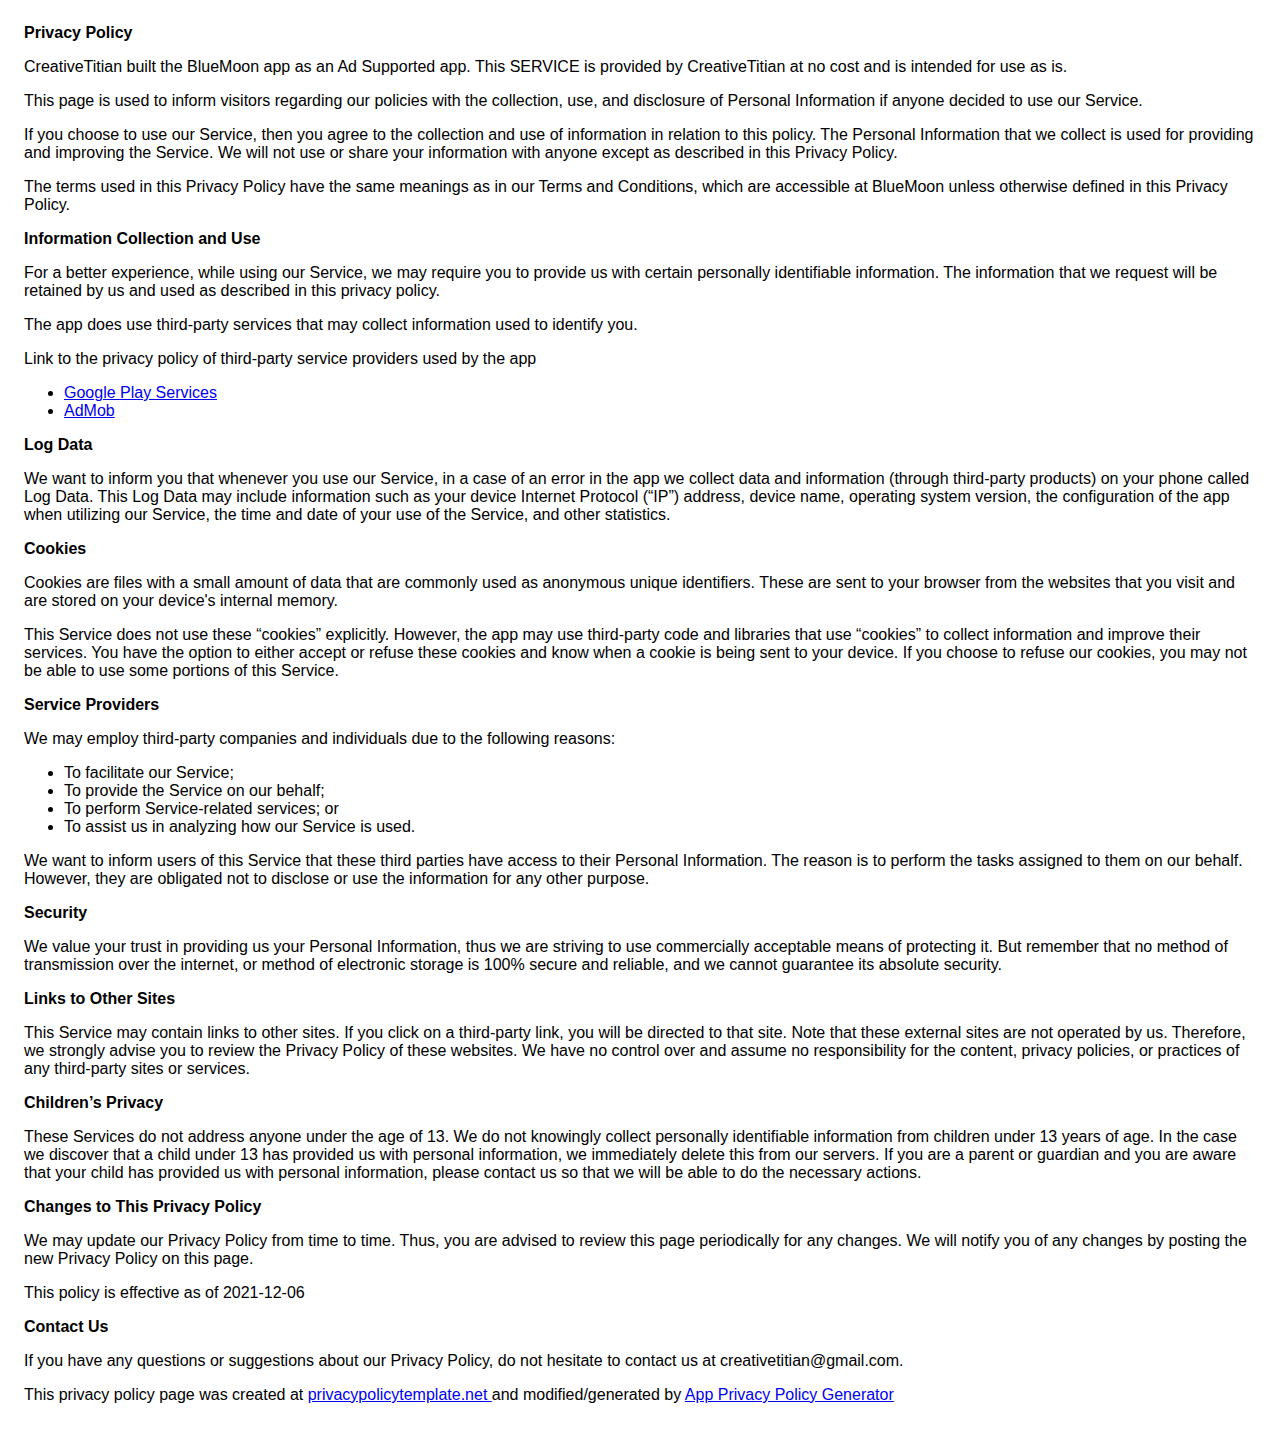
<file: BlueMoonPrivacyPolicy.html>
<!DOCTYPE html>
    <html>
    <head>
      <meta charset='utf-8'>
      <meta name='viewport' content='width=device-width'>
      <title>Privacy Policy</title>
      <style> body { font-family: 'Helvetica Neue', Helvetica, Arial, sans-serif; padding:1em; } </style>
    </head>
    <body>
    <strong>Privacy Policy</strong> <p>
                  CreativeTitian built the BlueMoon app as
                  an Ad Supported app. This SERVICE is provided by
                  CreativeTitian at no cost and is intended for use as
                  is.
                </p> <p>
                  This page is used to inform visitors regarding our
                  policies with the collection, use, and disclosure of Personal
                  Information if anyone decided to use our Service.
                </p> <p>
                  If you choose to use our Service, then you agree to
                  the collection and use of information in relation to this
                  policy. The Personal Information that we collect is
                  used for providing and improving the Service. We will not use or share your information with
                  anyone except as described in this Privacy Policy.
                </p> <p>
                  The terms used in this Privacy Policy have the same meanings
                  as in our Terms and Conditions, which are accessible at
                  BlueMoon unless otherwise defined in this Privacy Policy.
                </p> <p><strong>Information Collection and Use</strong></p> <p>
                  For a better experience, while using our Service, we
                  may require you to provide us with certain personally
                  identifiable information. The information that
                  we request will be retained by us and used as described in this privacy policy.
                </p> <div><p>
                    The app does use third-party services that may collect
                    information used to identify you.
                  </p> <p>
                    Link to the privacy policy of third-party service providers used
                    by the app
                  </p> <ul><li><a href="https://www.google.com/policies/privacy/" target="_blank" rel="noopener noreferrer">Google Play Services</a></li><li><a href="https://support.google.com/admob/answer/6128543?hl=en" target="_blank" rel="noopener noreferrer">AdMob</a></li><!----><!----><!----><!----><!----><!----><!----><!----><!----><!----><!----><!----><!----><!----><!----><!----><!----><!----><!----><!----><!----><!----><!----><!----><!----></ul></div> <p><strong>Log Data</strong></p> <p>
                  We want to inform you that whenever you
                  use our Service, in a case of an error in the app
                  we collect data and information (through third-party
                  products) on your phone called Log Data. This Log Data may
                  include information such as your device Internet Protocol
                  (“IP”) address, device name, operating system version, the
                  configuration of the app when utilizing our Service,
                  the time and date of your use of the Service, and other
                  statistics.
                </p> <p><strong>Cookies</strong></p> <p>
                  Cookies are files with a small amount of data that are
                  commonly used as anonymous unique identifiers. These are sent
                  to your browser from the websites that you visit and are
                  stored on your device's internal memory.
                </p> <p>
                  This Service does not use these “cookies” explicitly. However,
                  the app may use third-party code and libraries that use
                  “cookies” to collect information and improve their services.
                  You have the option to either accept or refuse these cookies
                  and know when a cookie is being sent to your device. If you
                  choose to refuse our cookies, you may not be able to use some
                  portions of this Service.
                </p> <p><strong>Service Providers</strong></p> <p>
                  We may employ third-party companies and
                  individuals due to the following reasons:
                </p> <ul><li>To facilitate our Service;</li> <li>To provide the Service on our behalf;</li> <li>To perform Service-related services; or</li> <li>To assist us in analyzing how our Service is used.</li></ul> <p>
                  We want to inform users of this Service
                  that these third parties have access to their Personal
                  Information. The reason is to perform the tasks assigned to
                  them on our behalf. However, they are obligated not to
                  disclose or use the information for any other purpose.
                </p> <p><strong>Security</strong></p> <p>
                  We value your trust in providing us your
                  Personal Information, thus we are striving to use commercially
                  acceptable means of protecting it. But remember that no method
                  of transmission over the internet, or method of electronic
                  storage is 100% secure and reliable, and we cannot
                  guarantee its absolute security.
                </p> <p><strong>Links to Other Sites</strong></p> <p>
                  This Service may contain links to other sites. If you click on
                  a third-party link, you will be directed to that site. Note
                  that these external sites are not operated by us.
                  Therefore, we strongly advise you to review the
                  Privacy Policy of these websites. We have
                  no control over and assume no responsibility for the content,
                  privacy policies, or practices of any third-party sites or
                  services.
                </p> <p><strong>Children’s Privacy</strong></p> <div><p>
                    These Services do not address anyone under the age of 13.
                    We do not knowingly collect personally
                    identifiable information from children under 13 years of age. In the case
                    we discover that a child under 13 has provided
                    us with personal information, we immediately
                    delete this from our servers. If you are a parent or guardian
                    and you are aware that your child has provided us with
                    personal information, please contact us so that
                    we will be able to do the necessary actions.
                  </p></div> <!----> <p><strong>Changes to This Privacy Policy</strong></p> <p>
                  We may update our Privacy Policy from
                  time to time. Thus, you are advised to review this page
                  periodically for any changes. We will
                  notify you of any changes by posting the new Privacy Policy on
                  this page.
                </p> <p>This policy is effective as of 2021-12-06</p> <p><strong>Contact Us</strong></p> <p>
                  If you have any questions or suggestions about our
                  Privacy Policy, do not hesitate to contact us at creativetitian@gmail.com.
                </p> <p>This privacy policy page was created at <a href="https://privacypolicytemplate.net" target="_blank" rel="noopener noreferrer">privacypolicytemplate.net </a>and modified/generated by <a href="https://app-privacy-policy-generator.nisrulz.com/" target="_blank" rel="noopener noreferrer">App Privacy Policy Generator</a></p>
    </body>
    </html>
</file>
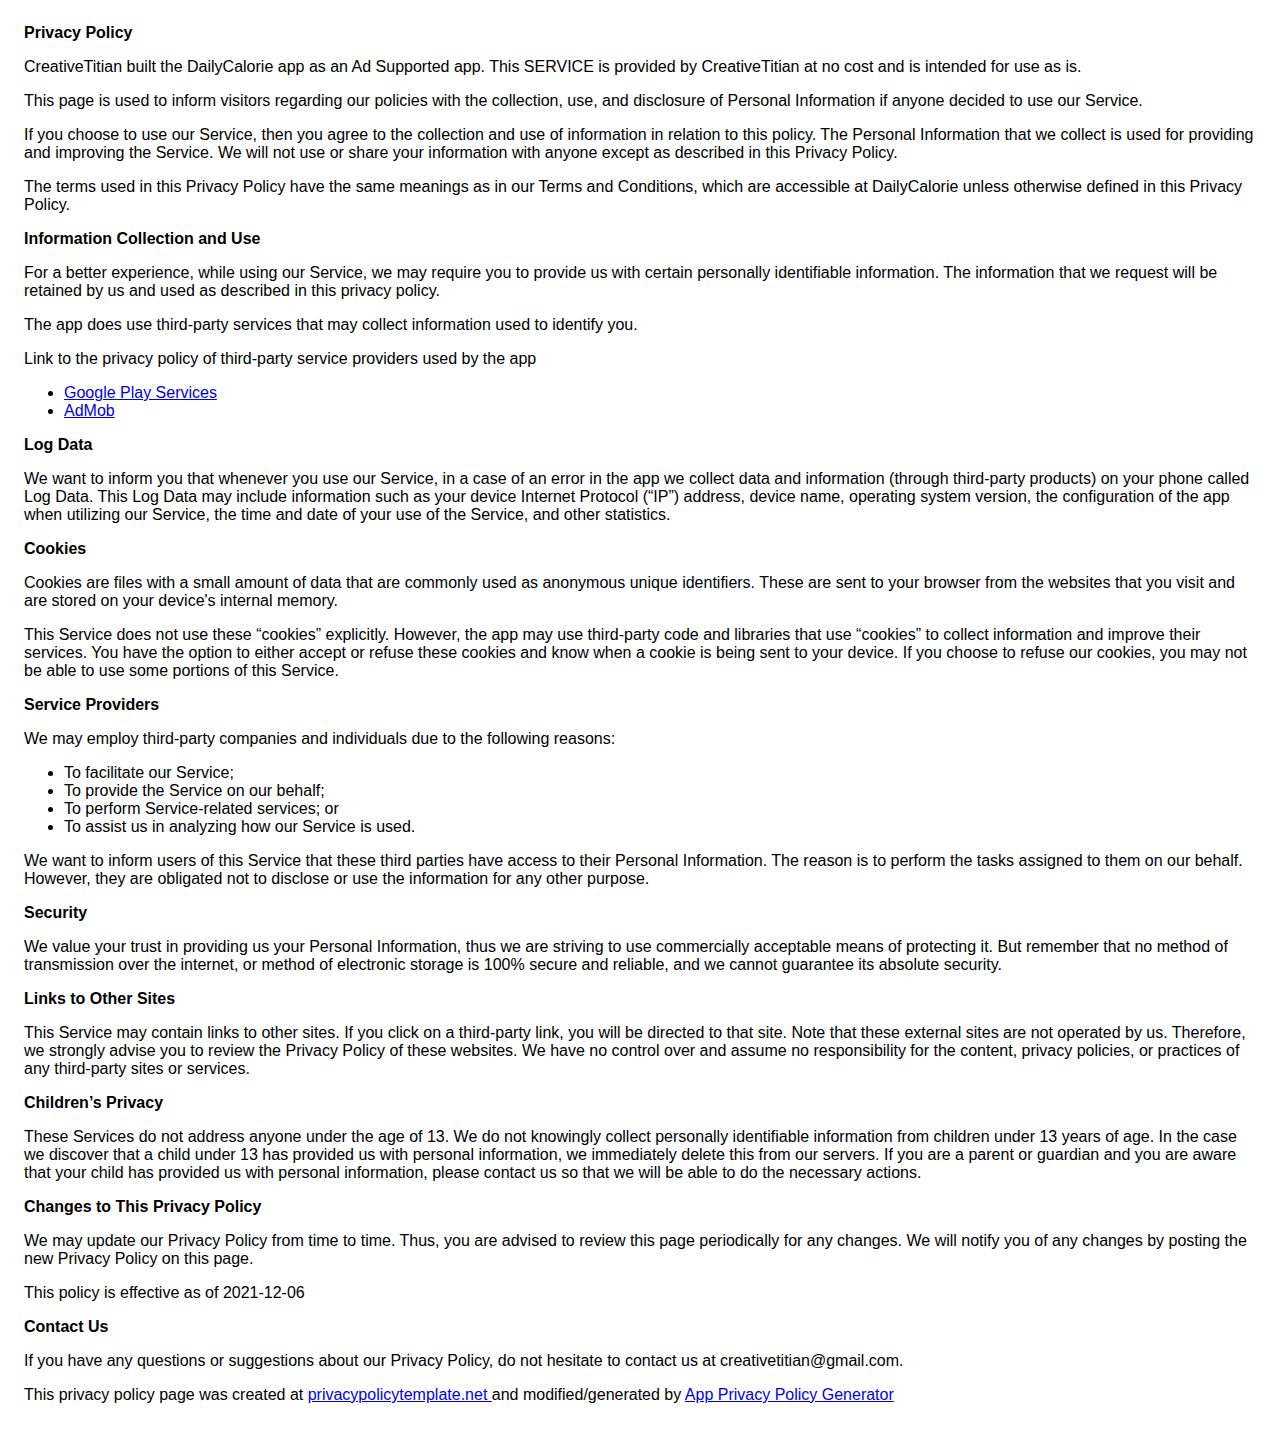
<file: DailyCaloriePrivacyPolicy.html>
<!DOCTYPE html>
    <html>
    <head>
      <meta charset='utf-8'>
      <meta name='viewport' content='width=device-width'>
      <title>Privacy Policy</title>
      <style> body { font-family: 'Helvetica Neue', Helvetica, Arial, sans-serif; padding:1em; } </style>
    </head>
    <body>
    <strong>Privacy Policy</strong> <p>
                  CreativeTitian built the DailyCalorie app as
                  an Ad Supported app. This SERVICE is provided by
                  CreativeTitian at no cost and is intended for use as
                  is.
                </p> <p>
                  This page is used to inform visitors regarding our
                  policies with the collection, use, and disclosure of Personal
                  Information if anyone decided to use our Service.
                </p> <p>
                  If you choose to use our Service, then you agree to
                  the collection and use of information in relation to this
                  policy. The Personal Information that we collect is
                  used for providing and improving the Service. We will not use or share your information with
                  anyone except as described in this Privacy Policy.
                </p> <p>
                  The terms used in this Privacy Policy have the same meanings
                  as in our Terms and Conditions, which are accessible at
                  DailyCalorie unless otherwise defined in this Privacy Policy.
                </p> <p><strong>Information Collection and Use</strong></p> <p>
                  For a better experience, while using our Service, we
                  may require you to provide us with certain personally
                  identifiable information. The information that
                  we request will be retained by us and used as described in this privacy policy.
                </p> <div><p>
                    The app does use third-party services that may collect
                    information used to identify you.
                  </p> <p>
                    Link to the privacy policy of third-party service providers used
                    by the app
                  </p> <ul><li><a href="https://www.google.com/policies/privacy/" target="_blank" rel="noopener noreferrer">Google Play Services</a></li><li><a href="https://support.google.com/admob/answer/6128543?hl=en" target="_blank" rel="noopener noreferrer">AdMob</a></li><!----><!----><!----><!----><!----><!----><!----><!----><!----><!----><!----><!----><!----><!----><!----><!----><!----><!----><!----><!----><!----><!----><!----><!----><!----></ul></div> <p><strong>Log Data</strong></p> <p>
                  We want to inform you that whenever you
                  use our Service, in a case of an error in the app
                  we collect data and information (through third-party
                  products) on your phone called Log Data. This Log Data may
                  include information such as your device Internet Protocol
                  (“IP”) address, device name, operating system version, the
                  configuration of the app when utilizing our Service,
                  the time and date of your use of the Service, and other
                  statistics.
                </p> <p><strong>Cookies</strong></p> <p>
                  Cookies are files with a small amount of data that are
                  commonly used as anonymous unique identifiers. These are sent
                  to your browser from the websites that you visit and are
                  stored on your device's internal memory.
                </p> <p>
                  This Service does not use these “cookies” explicitly. However,
                  the app may use third-party code and libraries that use
                  “cookies” to collect information and improve their services.
                  You have the option to either accept or refuse these cookies
                  and know when a cookie is being sent to your device. If you
                  choose to refuse our cookies, you may not be able to use some
                  portions of this Service.
                </p> <p><strong>Service Providers</strong></p> <p>
                  We may employ third-party companies and
                  individuals due to the following reasons:
                </p> <ul><li>To facilitate our Service;</li> <li>To provide the Service on our behalf;</li> <li>To perform Service-related services; or</li> <li>To assist us in analyzing how our Service is used.</li></ul> <p>
                  We want to inform users of this Service
                  that these third parties have access to their Personal
                  Information. The reason is to perform the tasks assigned to
                  them on our behalf. However, they are obligated not to
                  disclose or use the information for any other purpose.
                </p> <p><strong>Security</strong></p> <p>
                  We value your trust in providing us your
                  Personal Information, thus we are striving to use commercially
                  acceptable means of protecting it. But remember that no method
                  of transmission over the internet, or method of electronic
                  storage is 100% secure and reliable, and we cannot
                  guarantee its absolute security.
                </p> <p><strong>Links to Other Sites</strong></p> <p>
                  This Service may contain links to other sites. If you click on
                  a third-party link, you will be directed to that site. Note
                  that these external sites are not operated by us.
                  Therefore, we strongly advise you to review the
                  Privacy Policy of these websites. We have
                  no control over and assume no responsibility for the content,
                  privacy policies, or practices of any third-party sites or
                  services.
                </p> <p><strong>Children’s Privacy</strong></p> <div><p>
                    These Services do not address anyone under the age of 13.
                    We do not knowingly collect personally
                    identifiable information from children under 13 years of age. In the case
                    we discover that a child under 13 has provided
                    us with personal information, we immediately
                    delete this from our servers. If you are a parent or guardian
                    and you are aware that your child has provided us with
                    personal information, please contact us so that
                    we will be able to do the necessary actions.
                  </p></div> <!----> <p><strong>Changes to This Privacy Policy</strong></p> <p>
                  We may update our Privacy Policy from
                  time to time. Thus, you are advised to review this page
                  periodically for any changes. We will
                  notify you of any changes by posting the new Privacy Policy on
                  this page.
                </p> <p>This policy is effective as of 2021-12-06</p> <p><strong>Contact Us</strong></p> <p>
                  If you have any questions or suggestions about our
                  Privacy Policy, do not hesitate to contact us at creativetitian@gmail.com.
                </p> <p>This privacy policy page was created at <a href="https://privacypolicytemplate.net" target="_blank" rel="noopener noreferrer">privacypolicytemplate.net </a>and modified/generated by <a href="https://app-privacy-policy-generator.nisrulz.com/" target="_blank" rel="noopener noreferrer">App Privacy Policy Generator</a></p>
    </body>
    </html>
</file>
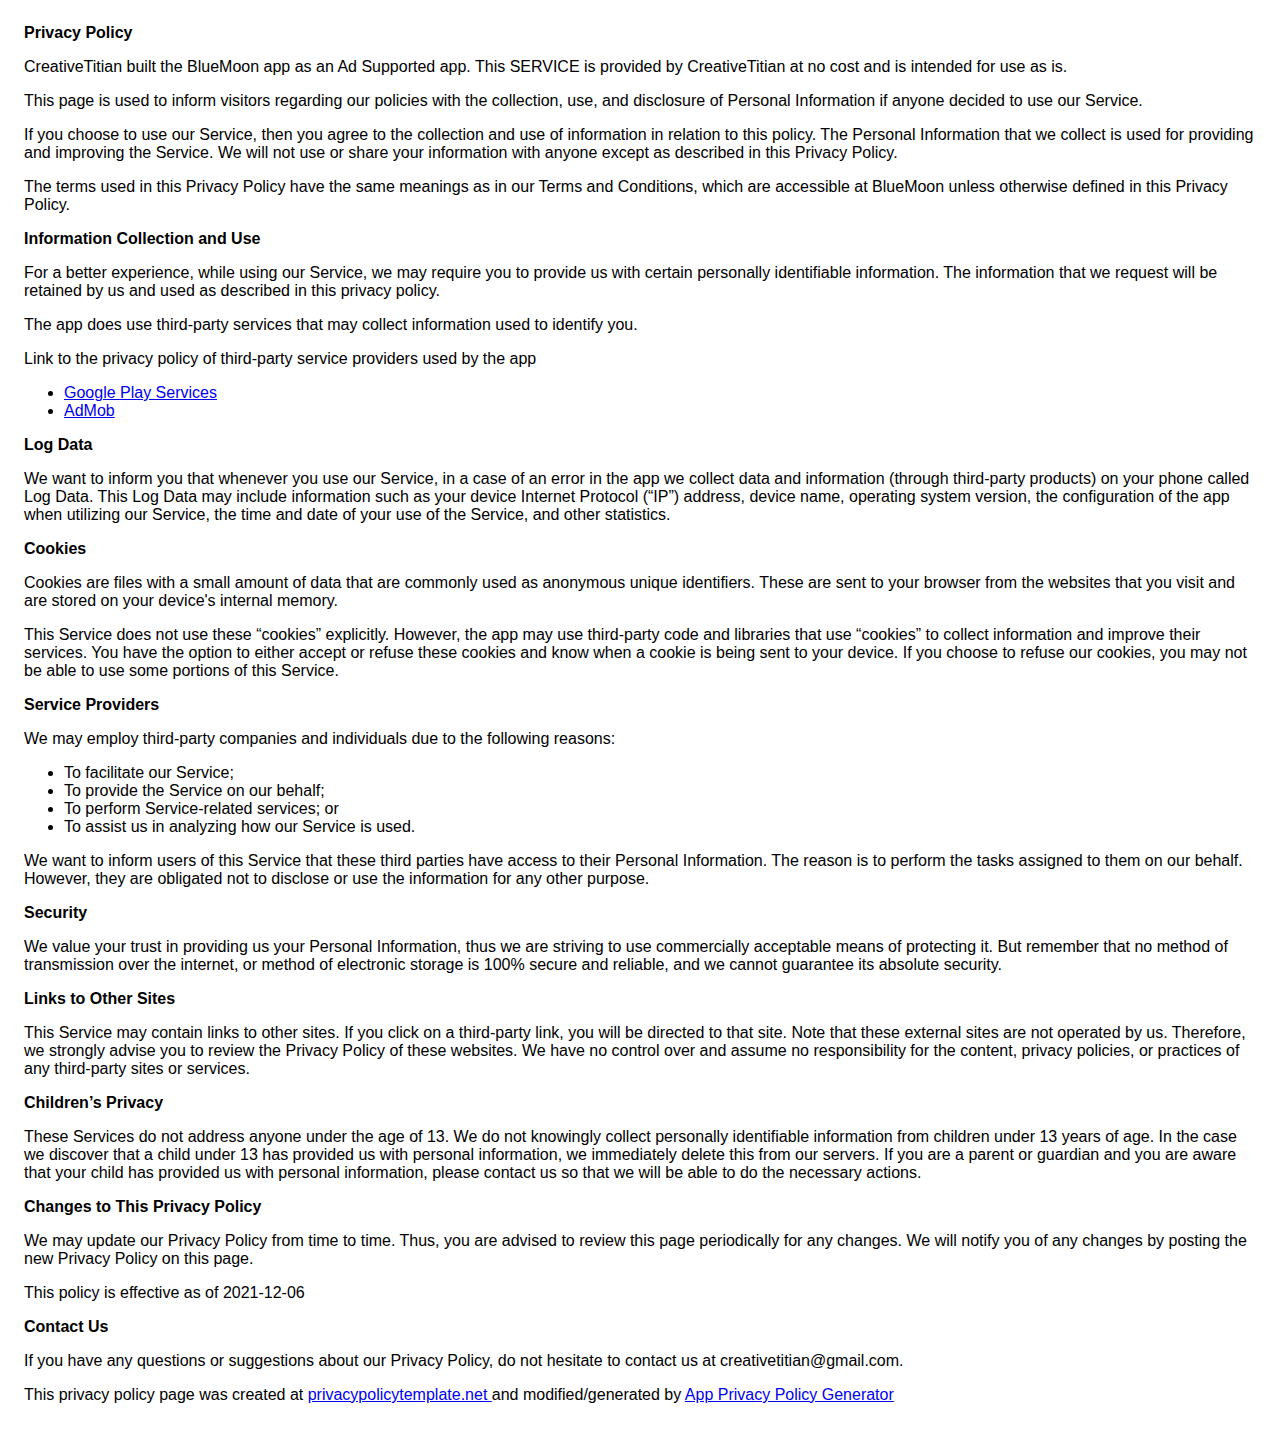
<file: aaa/bluemoonprivacypolicy.html>
<!DOCTYPE html>
    <html>
    <head>
      <meta charset='utf-8'>
      <meta name='viewport' content='width=device-width'>
      <title>Privacy Policy</title>
      <style> body { font-family: 'Helvetica Neue', Helvetica, Arial, sans-serif; padding:1em; } </style>
    </head>
    <body>
    <strong>Privacy Policy</strong> <p>
                  CreativeTitian built the BlueMoon app as
                  an Ad Supported app. This SERVICE is provided by
                  CreativeTitian at no cost and is intended for use as
                  is.
                </p> <p>
                  This page is used to inform visitors regarding our
                  policies with the collection, use, and disclosure of Personal
                  Information if anyone decided to use our Service.
                </p> <p>
                  If you choose to use our Service, then you agree to
                  the collection and use of information in relation to this
                  policy. The Personal Information that we collect is
                  used for providing and improving the Service. We will not use or share your information with
                  anyone except as described in this Privacy Policy.
                </p> <p>
                  The terms used in this Privacy Policy have the same meanings
                  as in our Terms and Conditions, which are accessible at
                  BlueMoon unless otherwise defined in this Privacy Policy.
                </p> <p><strong>Information Collection and Use</strong></p> <p>
                  For a better experience, while using our Service, we
                  may require you to provide us with certain personally
                  identifiable information. The information that
                  we request will be retained by us and used as described in this privacy policy.
                </p> <div><p>
                    The app does use third-party services that may collect
                    information used to identify you.
                  </p> <p>
                    Link to the privacy policy of third-party service providers used
                    by the app
                  </p> <ul><li><a href="https://www.google.com/policies/privacy/" target="_blank" rel="noopener noreferrer">Google Play Services</a></li><li><a href="https://support.google.com/admob/answer/6128543?hl=en" target="_blank" rel="noopener noreferrer">AdMob</a></li><!----><!----><!----><!----><!----><!----><!----><!----><!----><!----><!----><!----><!----><!----><!----><!----><!----><!----><!----><!----><!----><!----><!----><!----><!----></ul></div> <p><strong>Log Data</strong></p> <p>
                  We want to inform you that whenever you
                  use our Service, in a case of an error in the app
                  we collect data and information (through third-party
                  products) on your phone called Log Data. This Log Data may
                  include information such as your device Internet Protocol
                  (“IP”) address, device name, operating system version, the
                  configuration of the app when utilizing our Service,
                  the time and date of your use of the Service, and other
                  statistics.
                </p> <p><strong>Cookies</strong></p> <p>
                  Cookies are files with a small amount of data that are
                  commonly used as anonymous unique identifiers. These are sent
                  to your browser from the websites that you visit and are
                  stored on your device's internal memory.
                </p> <p>
                  This Service does not use these “cookies” explicitly. However,
                  the app may use third-party code and libraries that use
                  “cookies” to collect information and improve their services.
                  You have the option to either accept or refuse these cookies
                  and know when a cookie is being sent to your device. If you
                  choose to refuse our cookies, you may not be able to use some
                  portions of this Service.
                </p> <p><strong>Service Providers</strong></p> <p>
                  We may employ third-party companies and
                  individuals due to the following reasons:
                </p> <ul><li>To facilitate our Service;</li> <li>To provide the Service on our behalf;</li> <li>To perform Service-related services; or</li> <li>To assist us in analyzing how our Service is used.</li></ul> <p>
                  We want to inform users of this Service
                  that these third parties have access to their Personal
                  Information. The reason is to perform the tasks assigned to
                  them on our behalf. However, they are obligated not to
                  disclose or use the information for any other purpose.
                </p> <p><strong>Security</strong></p> <p>
                  We value your trust in providing us your
                  Personal Information, thus we are striving to use commercially
                  acceptable means of protecting it. But remember that no method
                  of transmission over the internet, or method of electronic
                  storage is 100% secure and reliable, and we cannot
                  guarantee its absolute security.
                </p> <p><strong>Links to Other Sites</strong></p> <p>
                  This Service may contain links to other sites. If you click on
                  a third-party link, you will be directed to that site. Note
                  that these external sites are not operated by us.
                  Therefore, we strongly advise you to review the
                  Privacy Policy of these websites. We have
                  no control over and assume no responsibility for the content,
                  privacy policies, or practices of any third-party sites or
                  services.
                </p> <p><strong>Children’s Privacy</strong></p> <div><p>
                    These Services do not address anyone under the age of 13.
                    We do not knowingly collect personally
                    identifiable information from children under 13 years of age. In the case
                    we discover that a child under 13 has provided
                    us with personal information, we immediately
                    delete this from our servers. If you are a parent or guardian
                    and you are aware that your child has provided us with
                    personal information, please contact us so that
                    we will be able to do the necessary actions.
                  </p></div> <!----> <p><strong>Changes to This Privacy Policy</strong></p> <p>
                  We may update our Privacy Policy from
                  time to time. Thus, you are advised to review this page
                  periodically for any changes. We will
                  notify you of any changes by posting the new Privacy Policy on
                  this page.
                </p> <p>This policy is effective as of 2021-12-06</p> <p><strong>Contact Us</strong></p> <p>
                  If you have any questions or suggestions about our
                  Privacy Policy, do not hesitate to contact us at creativetitian@gmail.com.
                </p> <p>This privacy policy page was created at <a href="https://privacypolicytemplate.net" target="_blank" rel="noopener noreferrer">privacypolicytemplate.net </a>and modified/generated by <a href="https://app-privacy-policy-generator.nisrulz.com/" target="_blank" rel="noopener noreferrer">App Privacy Policy Generator</a></p>
    </body>
    </html>
</file>
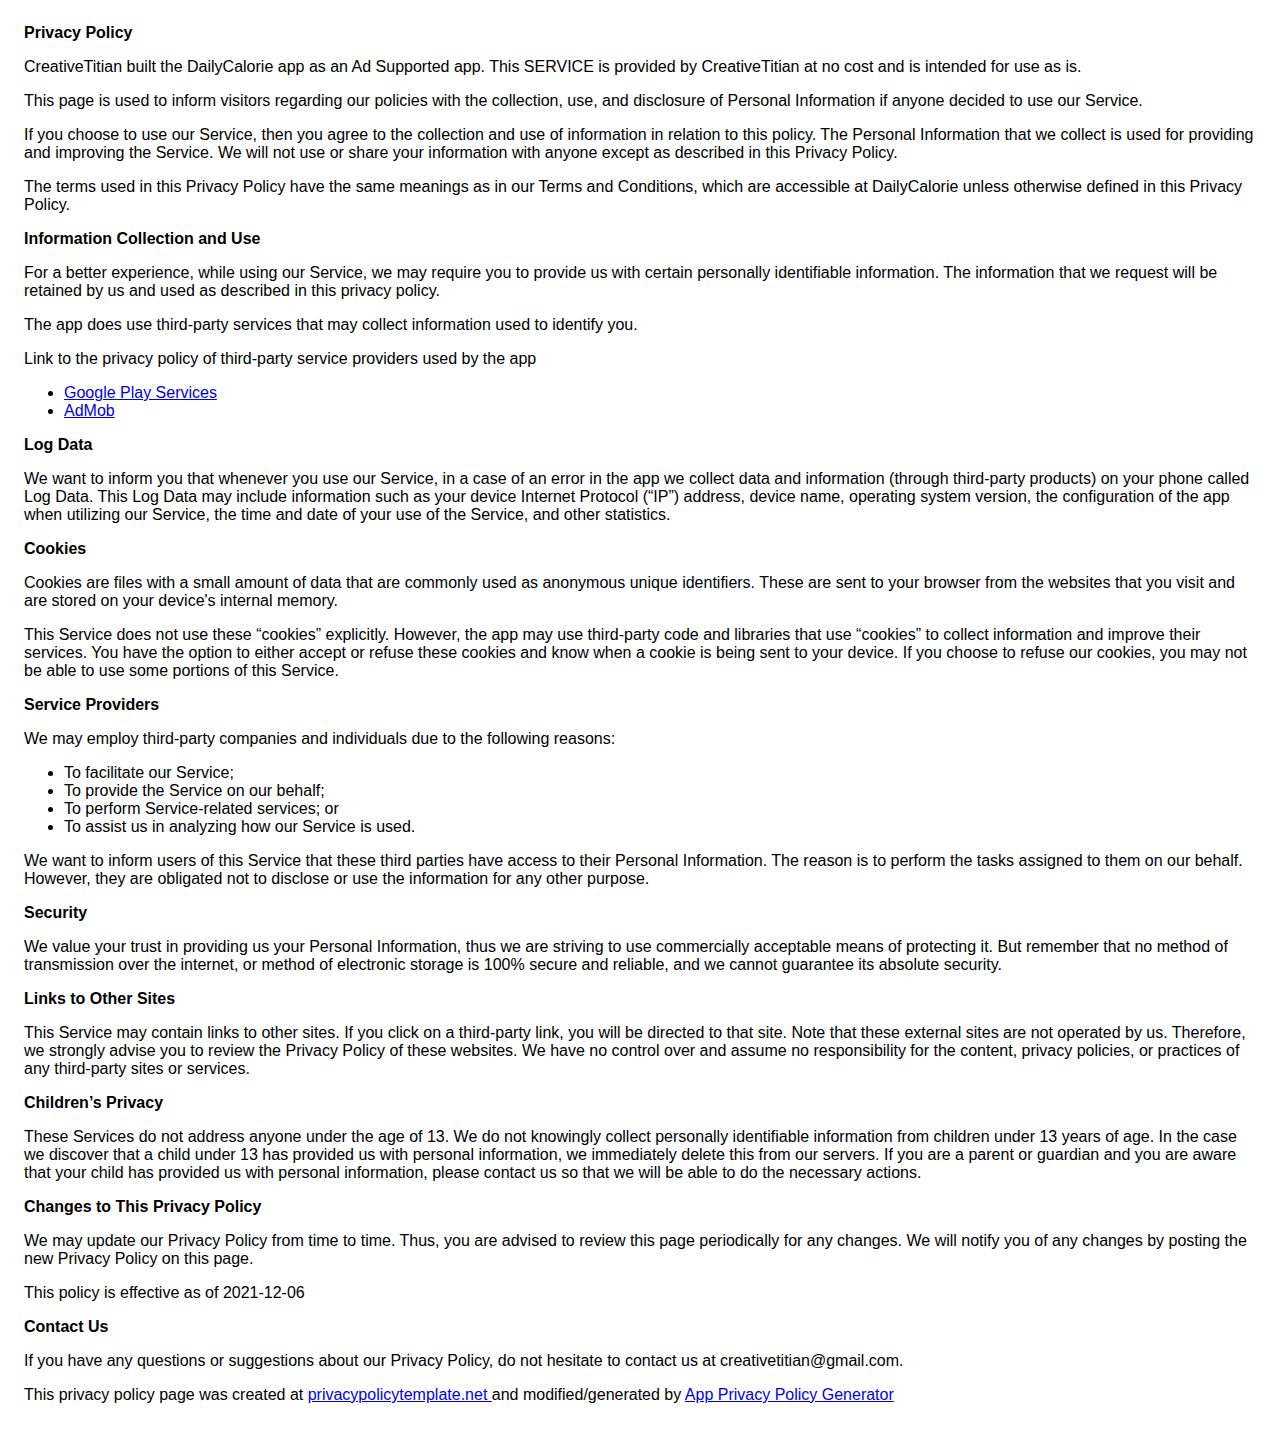
<file: aaa/dailycalorieprivacypolicy.html>
<!DOCTYPE html>
    <html>
    <head>
      <meta charset='utf-8'>
      <meta name='viewport' content='width=device-width'>
      <title>Privacy Policy</title>
      <style> body { font-family: 'Helvetica Neue', Helvetica, Arial, sans-serif; padding:1em; } </style>
    </head>
    <body>
    <strong>Privacy Policy</strong> <p>
                  CreativeTitian built the DailyCalorie app as
                  an Ad Supported app. This SERVICE is provided by
                  CreativeTitian at no cost and is intended for use as
                  is.
                </p> <p>
                  This page is used to inform visitors regarding our
                  policies with the collection, use, and disclosure of Personal
                  Information if anyone decided to use our Service.
                </p> <p>
                  If you choose to use our Service, then you agree to
                  the collection and use of information in relation to this
                  policy. The Personal Information that we collect is
                  used for providing and improving the Service. We will not use or share your information with
                  anyone except as described in this Privacy Policy.
                </p> <p>
                  The terms used in this Privacy Policy have the same meanings
                  as in our Terms and Conditions, which are accessible at
                  DailyCalorie unless otherwise defined in this Privacy Policy.
                </p> <p><strong>Information Collection and Use</strong></p> <p>
                  For a better experience, while using our Service, we
                  may require you to provide us with certain personally
                  identifiable information. The information that
                  we request will be retained by us and used as described in this privacy policy.
                </p> <div><p>
                    The app does use third-party services that may collect
                    information used to identify you.
                  </p> <p>
                    Link to the privacy policy of third-party service providers used
                    by the app
                  </p> <ul><li><a href="https://www.google.com/policies/privacy/" target="_blank" rel="noopener noreferrer">Google Play Services</a></li><li><a href="https://support.google.com/admob/answer/6128543?hl=en" target="_blank" rel="noopener noreferrer">AdMob</a></li><!----><!----><!----><!----><!----><!----><!----><!----><!----><!----><!----><!----><!----><!----><!----><!----><!----><!----><!----><!----><!----><!----><!----><!----><!----></ul></div> <p><strong>Log Data</strong></p> <p>
                  We want to inform you that whenever you
                  use our Service, in a case of an error in the app
                  we collect data and information (through third-party
                  products) on your phone called Log Data. This Log Data may
                  include information such as your device Internet Protocol
                  (“IP”) address, device name, operating system version, the
                  configuration of the app when utilizing our Service,
                  the time and date of your use of the Service, and other
                  statistics.
                </p> <p><strong>Cookies</strong></p> <p>
                  Cookies are files with a small amount of data that are
                  commonly used as anonymous unique identifiers. These are sent
                  to your browser from the websites that you visit and are
                  stored on your device's internal memory.
                </p> <p>
                  This Service does not use these “cookies” explicitly. However,
                  the app may use third-party code and libraries that use
                  “cookies” to collect information and improve their services.
                  You have the option to either accept or refuse these cookies
                  and know when a cookie is being sent to your device. If you
                  choose to refuse our cookies, you may not be able to use some
                  portions of this Service.
                </p> <p><strong>Service Providers</strong></p> <p>
                  We may employ third-party companies and
                  individuals due to the following reasons:
                </p> <ul><li>To facilitate our Service;</li> <li>To provide the Service on our behalf;</li> <li>To perform Service-related services; or</li> <li>To assist us in analyzing how our Service is used.</li></ul> <p>
                  We want to inform users of this Service
                  that these third parties have access to their Personal
                  Information. The reason is to perform the tasks assigned to
                  them on our behalf. However, they are obligated not to
                  disclose or use the information for any other purpose.
                </p> <p><strong>Security</strong></p> <p>
                  We value your trust in providing us your
                  Personal Information, thus we are striving to use commercially
                  acceptable means of protecting it. But remember that no method
                  of transmission over the internet, or method of electronic
                  storage is 100% secure and reliable, and we cannot
                  guarantee its absolute security.
                </p> <p><strong>Links to Other Sites</strong></p> <p>
                  This Service may contain links to other sites. If you click on
                  a third-party link, you will be directed to that site. Note
                  that these external sites are not operated by us.
                  Therefore, we strongly advise you to review the
                  Privacy Policy of these websites. We have
                  no control over and assume no responsibility for the content,
                  privacy policies, or practices of any third-party sites or
                  services.
                </p> <p><strong>Children’s Privacy</strong></p> <div><p>
                    These Services do not address anyone under the age of 13.
                    We do not knowingly collect personally
                    identifiable information from children under 13 years of age. In the case
                    we discover that a child under 13 has provided
                    us with personal information, we immediately
                    delete this from our servers. If you are a parent or guardian
                    and you are aware that your child has provided us with
                    personal information, please contact us so that
                    we will be able to do the necessary actions.
                  </p></div> <!----> <p><strong>Changes to This Privacy Policy</strong></p> <p>
                  We may update our Privacy Policy from
                  time to time. Thus, you are advised to review this page
                  periodically for any changes. We will
                  notify you of any changes by posting the new Privacy Policy on
                  this page.
                </p> <p>This policy is effective as of 2021-12-06</p> <p><strong>Contact Us</strong></p> <p>
                  If you have any questions or suggestions about our
                  Privacy Policy, do not hesitate to contact us at creativetitian@gmail.com.
                </p> <p>This privacy policy page was created at <a href="https://privacypolicytemplate.net" target="_blank" rel="noopener noreferrer">privacypolicytemplate.net </a>and modified/generated by <a href="https://app-privacy-policy-generator.nisrulz.com/" target="_blank" rel="noopener noreferrer">App Privacy Policy Generator</a></p>
    </body>
    </html>
</file>
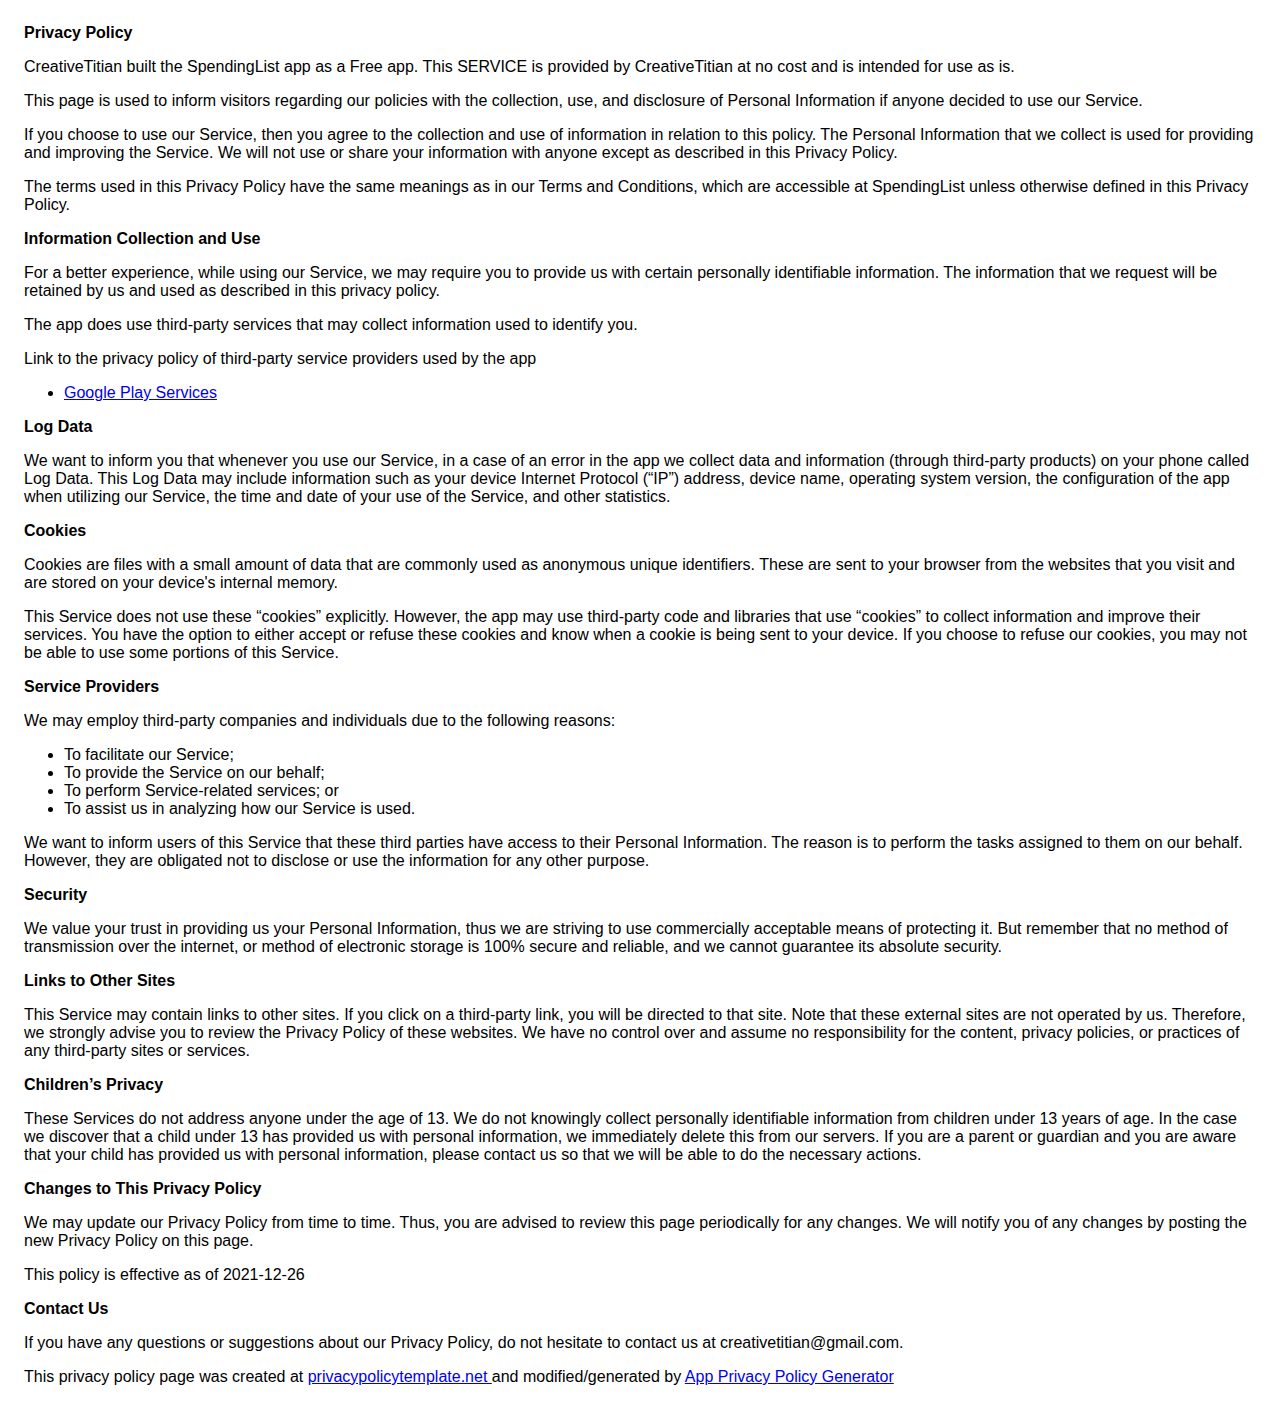
<file: aaa/spendinglistprivacypolicy.html>
<!DOCTYPE html>
    <html>
    <head>
      <meta charset='utf-8'>
      <meta name='viewport' content='width=device-width'>
      <title>Privacy Policy</title>
      <style> body { font-family: 'Helvetica Neue', Helvetica, Arial, sans-serif; padding:1em; } </style>
    </head>
    <body>
    <strong>Privacy Policy</strong> <p>
                  CreativeTitian built the SpendingList app as
                  a Free app. This SERVICE is provided by
                  CreativeTitian at no cost and is intended for use as
                  is.
                </p> <p>
                  This page is used to inform visitors regarding our
                  policies with the collection, use, and disclosure of Personal
                  Information if anyone decided to use our Service.
                </p> <p>
                  If you choose to use our Service, then you agree to
                  the collection and use of information in relation to this
                  policy. The Personal Information that we collect is
                  used for providing and improving the Service. We will not use or share your information with
                  anyone except as described in this Privacy Policy.
                </p> <p>
                  The terms used in this Privacy Policy have the same meanings
                  as in our Terms and Conditions, which are accessible at
                  SpendingList unless otherwise defined in this Privacy Policy.
                </p> <p><strong>Information Collection and Use</strong></p> <p>
                  For a better experience, while using our Service, we
                  may require you to provide us with certain personally
                  identifiable information. The information that
                  we request will be retained by us and used as described in this privacy policy.
                </p> <div><p>
                    The app does use third-party services that may collect
                    information used to identify you.
                  </p> <p>
                    Link to the privacy policy of third-party service providers used
                    by the app
                  </p> <ul><li><a href="https://www.google.com/policies/privacy/" target="_blank" rel="noopener noreferrer">Google Play Services</a></li><!----><!----><!----><!----><!----><!----><!----><!----><!----><!----><!----><!----><!----><!----><!----><!----><!----><!----><!----><!----><!----><!----><!----><!----><!----><!----></ul></div> <p><strong>Log Data</strong></p> <p>
                  We want to inform you that whenever you
                  use our Service, in a case of an error in the app
                  we collect data and information (through third-party
                  products) on your phone called Log Data. This Log Data may
                  include information such as your device Internet Protocol
                  (“IP”) address, device name, operating system version, the
                  configuration of the app when utilizing our Service,
                  the time and date of your use of the Service, and other
                  statistics.
                </p> <p><strong>Cookies</strong></p> <p>
                  Cookies are files with a small amount of data that are
                  commonly used as anonymous unique identifiers. These are sent
                  to your browser from the websites that you visit and are
                  stored on your device's internal memory.
                </p> <p>
                  This Service does not use these “cookies” explicitly. However,
                  the app may use third-party code and libraries that use
                  “cookies” to collect information and improve their services.
                  You have the option to either accept or refuse these cookies
                  and know when a cookie is being sent to your device. If you
                  choose to refuse our cookies, you may not be able to use some
                  portions of this Service.
                </p> <p><strong>Service Providers</strong></p> <p>
                  We may employ third-party companies and
                  individuals due to the following reasons:
                </p> <ul><li>To facilitate our Service;</li> <li>To provide the Service on our behalf;</li> <li>To perform Service-related services; or</li> <li>To assist us in analyzing how our Service is used.</li></ul> <p>
                  We want to inform users of this Service
                  that these third parties have access to their Personal
                  Information. The reason is to perform the tasks assigned to
                  them on our behalf. However, they are obligated not to
                  disclose or use the information for any other purpose.
                </p> <p><strong>Security</strong></p> <p>
                  We value your trust in providing us your
                  Personal Information, thus we are striving to use commercially
                  acceptable means of protecting it. But remember that no method
                  of transmission over the internet, or method of electronic
                  storage is 100% secure and reliable, and we cannot
                  guarantee its absolute security.
                </p> <p><strong>Links to Other Sites</strong></p> <p>
                  This Service may contain links to other sites. If you click on
                  a third-party link, you will be directed to that site. Note
                  that these external sites are not operated by us.
                  Therefore, we strongly advise you to review the
                  Privacy Policy of these websites. We have
                  no control over and assume no responsibility for the content,
                  privacy policies, or practices of any third-party sites or
                  services.
                </p> <p><strong>Children’s Privacy</strong></p> <div><p>
                    These Services do not address anyone under the age of 13.
                    We do not knowingly collect personally
                    identifiable information from children under 13 years of age. In the case
                    we discover that a child under 13 has provided
                    us with personal information, we immediately
                    delete this from our servers. If you are a parent or guardian
                    and you are aware that your child has provided us with
                    personal information, please contact us so that
                    we will be able to do the necessary actions.
                  </p></div> <!----> <p><strong>Changes to This Privacy Policy</strong></p> <p>
                  We may update our Privacy Policy from
                  time to time. Thus, you are advised to review this page
                  periodically for any changes. We will
                  notify you of any changes by posting the new Privacy Policy on
                  this page.
                </p> <p>This policy is effective as of 2021-12-26</p> <p><strong>Contact Us</strong></p> <p>
                  If you have any questions or suggestions about our
                  Privacy Policy, do not hesitate to contact us at creativetitian@gmail.com.
                </p> <p>This privacy policy page was created at <a href="https://privacypolicytemplate.net" target="_blank" rel="noopener noreferrer">privacypolicytemplate.net </a>and modified/generated by <a href="https://app-privacy-policy-generator.nisrulz.com/" target="_blank" rel="noopener noreferrer">App Privacy Policy Generator</a></p>
    </body>
    </html>
</file>
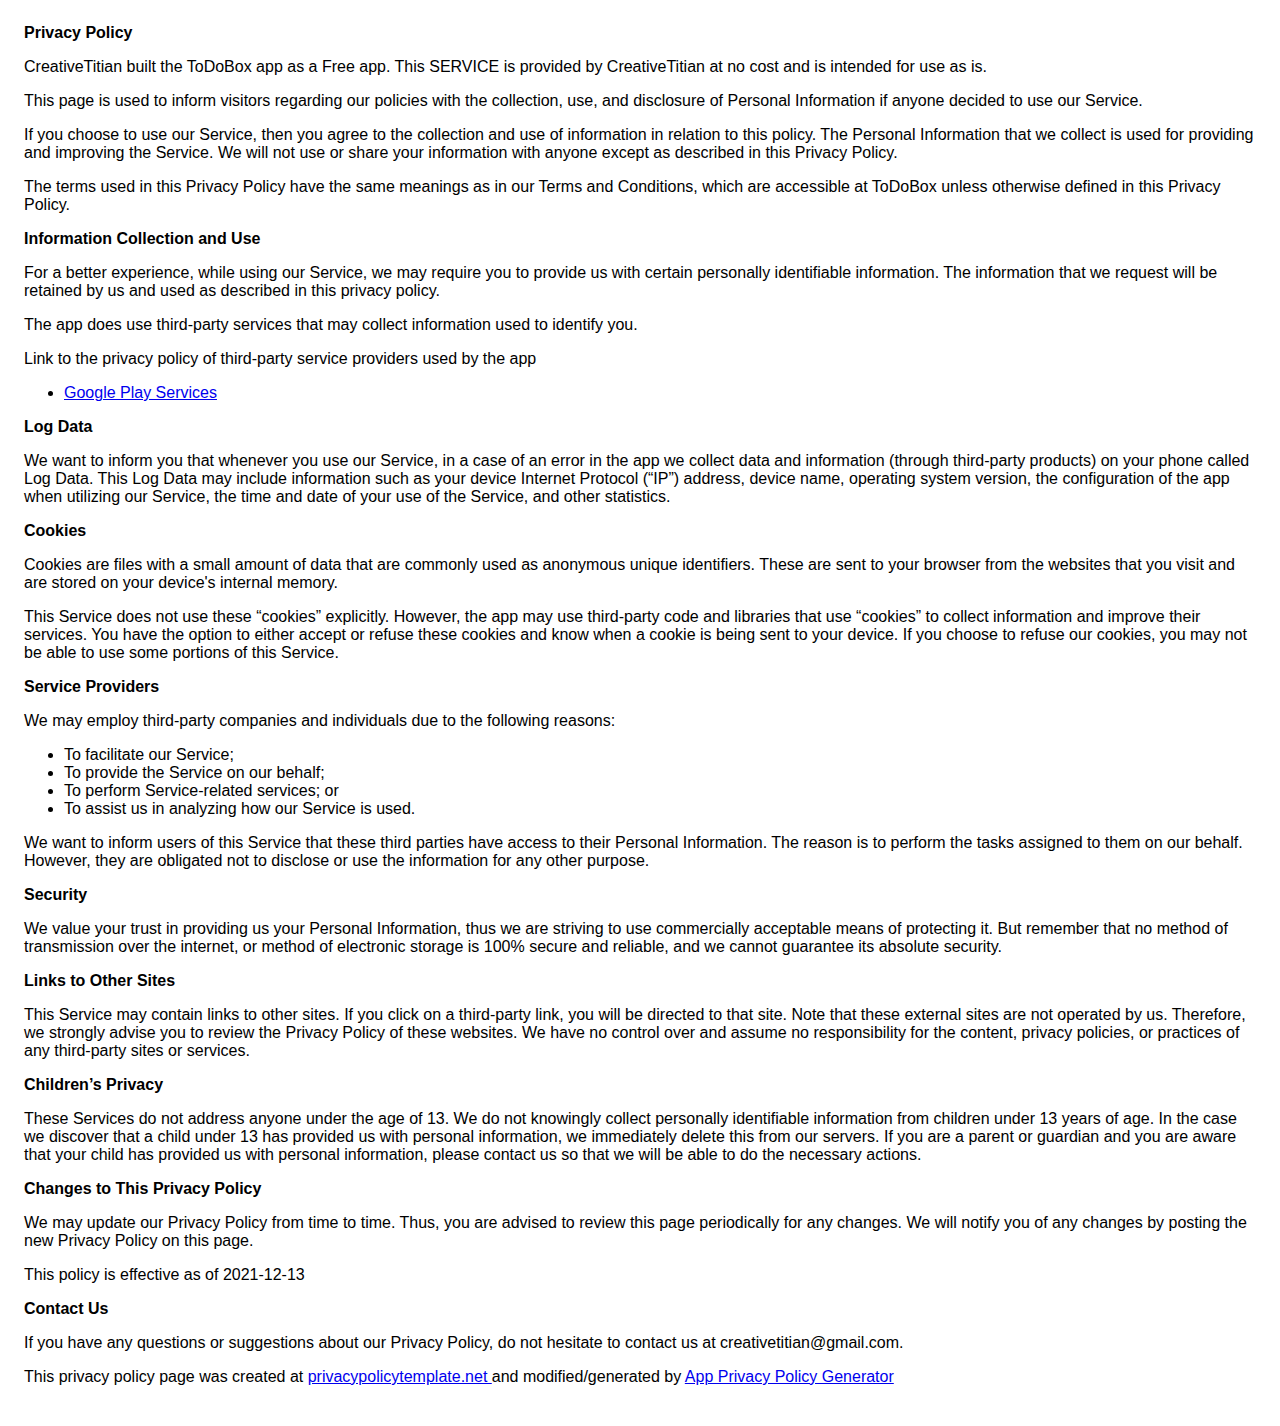
<file: aaa/todoboxprivacypolicy.html>
<!DOCTYPE html>
    <html>
    <head>
      <meta charset='utf-8'>
      <meta name='viewport' content='width=device-width'>
      <title>Privacy Policy</title>
      <style> body { font-family: 'Helvetica Neue', Helvetica, Arial, sans-serif; padding:1em; } </style>
    </head>
    <body>
    <strong>Privacy Policy</strong> <p>
                  CreativeTitian built the ToDoBox app as
                  a Free app. This SERVICE is provided by
                  CreativeTitian at no cost and is intended for use as
                  is.
                </p> <p>
                  This page is used to inform visitors regarding our
                  policies with the collection, use, and disclosure of Personal
                  Information if anyone decided to use our Service.
                </p> <p>
                  If you choose to use our Service, then you agree to
                  the collection and use of information in relation to this
                  policy. The Personal Information that we collect is
                  used for providing and improving the Service. We will not use or share your information with
                  anyone except as described in this Privacy Policy.
                </p> <p>
                  The terms used in this Privacy Policy have the same meanings
                  as in our Terms and Conditions, which are accessible at
                  ToDoBox unless otherwise defined in this Privacy Policy.
                </p> <p><strong>Information Collection and Use</strong></p> <p>
                  For a better experience, while using our Service, we
                  may require you to provide us with certain personally
                  identifiable information. The information that
                  we request will be retained by us and used as described in this privacy policy.
                </p> <div><p>
                    The app does use third-party services that may collect
                    information used to identify you.
                  </p> <p>
                    Link to the privacy policy of third-party service providers used
                    by the app
                  </p> <ul><li><a href="https://www.google.com/policies/privacy/" target="_blank" rel="noopener noreferrer">Google Play Services</a></li><!----><!----><!----><!----><!----><!----><!----><!----><!----><!----><!----><!----><!----><!----><!----><!----><!----><!----><!----><!----><!----><!----><!----><!----><!----><!----></ul></div> <p><strong>Log Data</strong></p> <p>
                  We want to inform you that whenever you
                  use our Service, in a case of an error in the app
                  we collect data and information (through third-party
                  products) on your phone called Log Data. This Log Data may
                  include information such as your device Internet Protocol
                  (“IP”) address, device name, operating system version, the
                  configuration of the app when utilizing our Service,
                  the time and date of your use of the Service, and other
                  statistics.
                </p> <p><strong>Cookies</strong></p> <p>
                  Cookies are files with a small amount of data that are
                  commonly used as anonymous unique identifiers. These are sent
                  to your browser from the websites that you visit and are
                  stored on your device's internal memory.
                </p> <p>
                  This Service does not use these “cookies” explicitly. However,
                  the app may use third-party code and libraries that use
                  “cookies” to collect information and improve their services.
                  You have the option to either accept or refuse these cookies
                  and know when a cookie is being sent to your device. If you
                  choose to refuse our cookies, you may not be able to use some
                  portions of this Service.
                </p> <p><strong>Service Providers</strong></p> <p>
                  We may employ third-party companies and
                  individuals due to the following reasons:
                </p> <ul><li>To facilitate our Service;</li> <li>To provide the Service on our behalf;</li> <li>To perform Service-related services; or</li> <li>To assist us in analyzing how our Service is used.</li></ul> <p>
                  We want to inform users of this Service
                  that these third parties have access to their Personal
                  Information. The reason is to perform the tasks assigned to
                  them on our behalf. However, they are obligated not to
                  disclose or use the information for any other purpose.
                </p> <p><strong>Security</strong></p> <p>
                  We value your trust in providing us your
                  Personal Information, thus we are striving to use commercially
                  acceptable means of protecting it. But remember that no method
                  of transmission over the internet, or method of electronic
                  storage is 100% secure and reliable, and we cannot
                  guarantee its absolute security.
                </p> <p><strong>Links to Other Sites</strong></p> <p>
                  This Service may contain links to other sites. If you click on
                  a third-party link, you will be directed to that site. Note
                  that these external sites are not operated by us.
                  Therefore, we strongly advise you to review the
                  Privacy Policy of these websites. We have
                  no control over and assume no responsibility for the content,
                  privacy policies, or practices of any third-party sites or
                  services.
                </p> <p><strong>Children’s Privacy</strong></p> <div><p>
                    These Services do not address anyone under the age of 13.
                    We do not knowingly collect personally
                    identifiable information from children under 13 years of age. In the case
                    we discover that a child under 13 has provided
                    us with personal information, we immediately
                    delete this from our servers. If you are a parent or guardian
                    and you are aware that your child has provided us with
                    personal information, please contact us so that
                    we will be able to do the necessary actions.
                  </p></div> <!----> <p><strong>Changes to This Privacy Policy</strong></p> <p>
                  We may update our Privacy Policy from
                  time to time. Thus, you are advised to review this page
                  periodically for any changes. We will
                  notify you of any changes by posting the new Privacy Policy on
                  this page.
                </p> <p>This policy is effective as of 2021-12-13</p> <p><strong>Contact Us</strong></p> <p>
                  If you have any questions or suggestions about our
                  Privacy Policy, do not hesitate to contact us at creativetitian@gmail.com.
                </p> <p>This privacy policy page was created at <a href="https://privacypolicytemplate.net" target="_blank" rel="noopener noreferrer">privacypolicytemplate.net </a>and modified/generated by <a href="https://app-privacy-policy-generator.nisrulz.com/" target="_blank" rel="noopener noreferrer">App Privacy Policy Generator</a></p>
    </body>
    </html>
</file>
